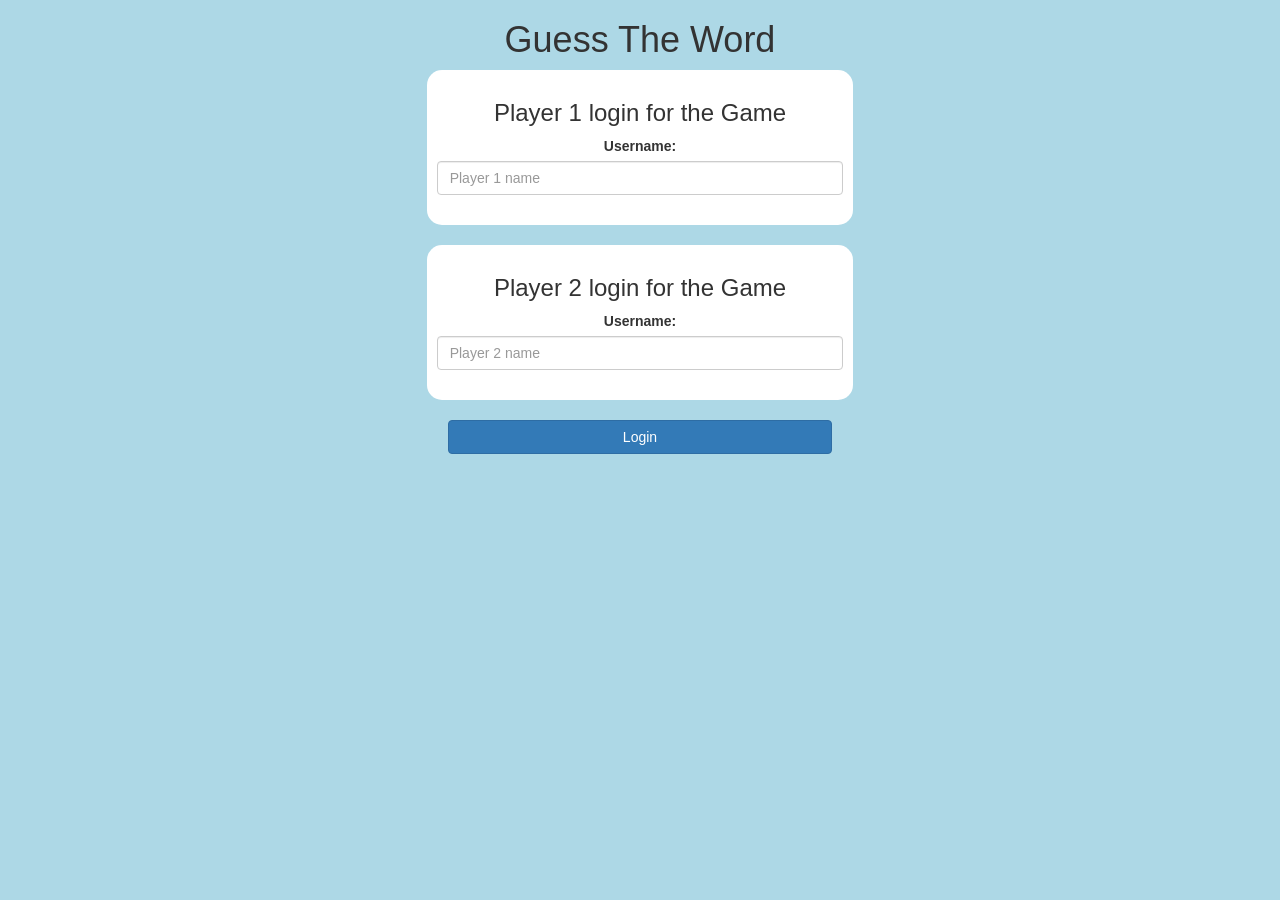
<file: index.html>
<!DOCTYPE html>
<html>
<head>
	<title>Guess The Word</title>

<meta name="viewport" content="width=device-width, initial-scale=1">
<link rel="stylesheet" href="https://maxcdn.bootstrapcdn.com/bootstrap/3.4.0/css/bootstrap.min.css">
<script src="https://ajax.googleapis.com/ajax/libs/jquery/3.4.1/jquery.min.js"></script>
<script src="https://maxcdn.bootstrapcdn.com/bootstrap/3.4.0/js/bootstrap.min.js"></script>

<link rel="stylesheet" type="text/css" href="game.css">

<script src="game_login.js"></script>
</head>
<body>
	<center>
		<h1>Guess The Word</h1>
<div class="col-lg-4 col-sm-8 col-xs-11 login_div1">
	<h3>Player 1 login for the Game</h3>
	<label >Username:</label>
	<input type="text" id="player1_name_input" class="form-control" placeholder="Player 1 name">
	<br>
</div>
<br>
<div class="col-lg-4 col-sm-8 col-xs-11 login_div2">
	<h3>Player 2 login for the Game</h3>
	<label >Username:</label>
	<input type="text" id="player2_name_input" class="form-control" placeholder="Player 2 name">
	<br>
</div>
<br>
<button class="btn btn-primary" onclick="addUser()" style="width: 30%;">Login</button>
</center>
</body>
</html>
</file>
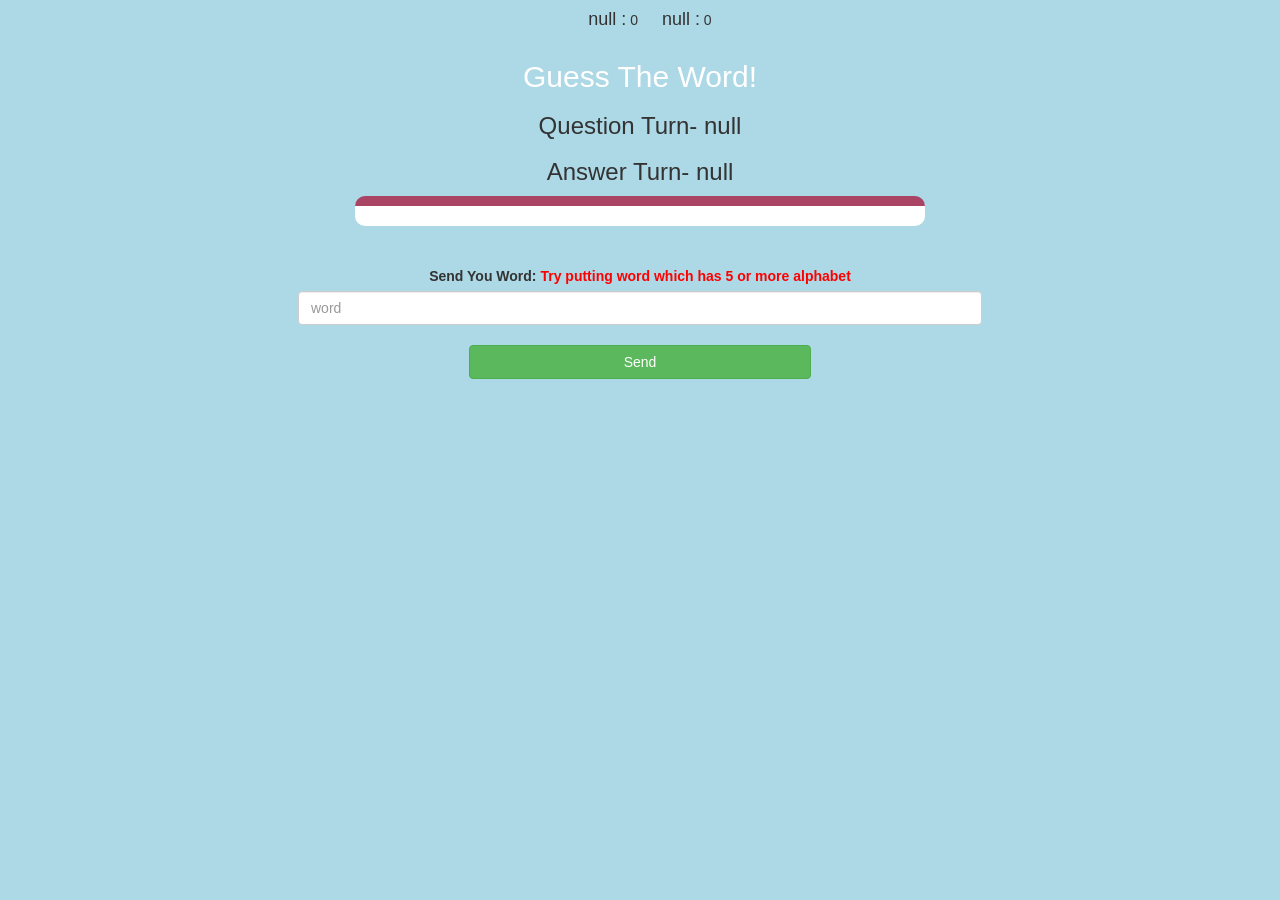
<file: game_page.html>
<!DOCTYPE html>
<html>
<head>
	<title>Guess The Word</title>

<meta name="viewport" content="width=device-width, initial-scale=1">
<link rel="stylesheet" href="https://maxcdn.bootstrapcdn.com/bootstrap/3.4.0/css/bootstrap.min.css">
<script src="https://ajax.googleapis.com/ajax/libs/jquery/3.4.1/jquery.min.js"></script>
<script src="https://maxcdn.bootstrapcdn.com/bootstrap/3.4.0/js/bootstrap.min.js"></script>

<link rel="stylesheet" type="text/css" href="game.css">
</head>
<body>
<h4 id="player1_name"></h4> <span id="player1_score"></span>
<h4 id="player2_name"></h4> <span id="player2_score"></span>
<div class="container">
	<center>
		<h2 style="color: white;">Guess The Word!</h2>
		<h3 id="player_question"></h3>
		<h3 id="player_answer"></h3>
		<div id="output" class="col-lg-6"></div>
		<br>
		<br>

		<label>Send You Word: <b style="color: red">Try putting word which has 5 or more alphabet</b></label>
		<input type="text" id="word" class="form-control" placeholder="word">
		<br>
		<button class="btn btn-success" onclick="send()" style="width: 30%;">Send</button>
	</center>
</div>

<script src="game_page.js"></script>
</body>
</html>
</file>
<file: game.css>
body
{
	background: lightblue;
	text-align: center;
}

	.login_div1 , .login_div2
	{
		background: white;
		padding: 10px;
		float: none;
		border-radius: 15px;
		text-align: center;
	}


#player1_name , #player2_name
{
	display: inline-block;
	margin-left: 20px;
}
#word
{
	width: 60%;
}
#word_display
{
	letter-spacing: 5px;
}
#output
{
background: white;
border-radius: 10px;
border-top: 10px solid #AA4465;
padding: 10px;
float: none;
text-align: left;
}
</file>
